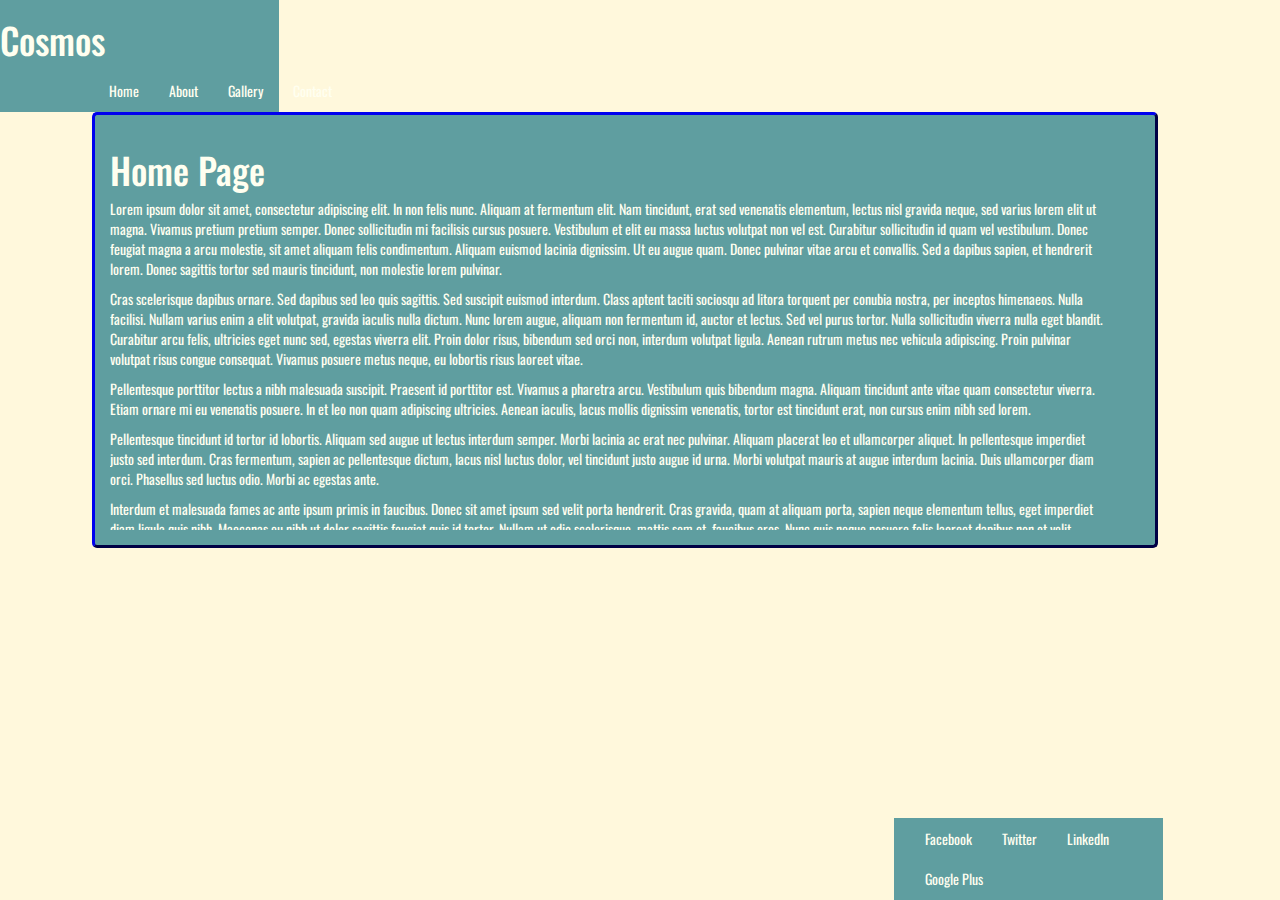
<file: index.html>
<!doctype html>
<html lang='en'>
<head>
	<meta charset='UTF-8'>
	<meta http-equiv="X-UA-Compatible" content="IE=edge" />
	<meta name="viewport" content="width=device-width, initial-scale=1" />
	<title>Index</title>
	<!--=====================FONTS=============================-->
	<link href='http://fonts.googleapis.com/css?family=Oswald:400,700,300' rel='stylesheet' type='text/css'>
	<!--=====================BOOTSTRAP=========================-->
	<link rel='stylesheet' href='/asset/style/bootstrap-theme.css'>
	<link rel='stylesheet' href='/asset/style/bootstrap-theme.min.css'>
	<link rel='stylesheet' href='/asset/style/bootstrap.css'>
	<link rel='stylesheet' href='/asset/style/bootstrap.min.css'>
	<!--=====================JQUERY============================-->
	<script src="http://ajax.googleapis.com/ajax/libs/jquery/1.11.0/jquery.min.js"></script>
	<!--=====================BOOTSTRAP_SCRIPT==================-->
	<script type='text/javascript' src='/asset/script/bootstrap.js'></script>
	<script type='text/javascript' src='/asset/script/bootstrap.min.js'></script>
	<!--=====================SCROLLABLE========================-->
	<link rel='stylesheet' href='/asset/style/jquery.mCustomScrollbar.css'>
	<script type='text/javascript' src='/asset/script/jquery.mCustomScrollbar.concat.min.js'></script>
	<!--=====================SLIDER============================-->
	<script type='text/javascript' src="/asset/script/jquery.slides.min.js"></script>
	<!--=====================CUSTOM============================-->
	<link rel='stylesheet' href='/asset/style/custom.css'>
	<script type='text/javascript' src='/asset/script/index.js'></script>
</head>
<body>
	<!--=====================HEADER============================-->
	<section class='row headerSection'>
		<div class='col-xs-18 col-sm-10 col-md-12 col-lg-12 header'></div>
	</section>
	<!--=====================CONTENT===========================-->
	<section class='row contentSection'>
		<div class='col-xs-18 col-sm-10 col-md-10 col-lg-10 col-lg-offset-1 content'></div>
	</section>
	<!--=====================FOOTER============================-->
	<section class='row footerSection'>
		<div class='col-xs-18 col-sm-10 col-md-12 col-lg-12 footer'></div>
	</section>
</body>
</html>
</file>
<file: asset/style/custom.css>
/*==========================GLOBAL==========================================*/
body {
  font-family: 'Oswald', Oswald, sans-serif;
}
a { color: ivory;}

/*==========================BACKGROUND_IMAGE================================*/
body { 
	background-color: cornsilk;
}

/*==========================HEADER==========================================*/
.headerSection { background-color: cadetblue; width: 23%; }
.headerSection .header .header h1 { color: ivory; }
/*==========================HEADER_NAV_BAR==================================*/
.header .navbar .nav > li { float: left; }
.header .navbar { color: ivory; left: 35%; margin: 0px 0 -8px 0; }

/*==========================CONTENT=========================================*/
.contentSection { height: 100%; width: 100%; }

.contentSection .content { 
	background-color: cadetblue;
	border-color:#009;
	border-radius:5px;
	border-style:outset;
	border-width:medium;
	padding: 15px; 
}

.contentSection .content .scrollContent,.pageContent{ 
	color: ivory; 
	overflow: hidden; 
	position: relative; 
}

/* Prevent the slideshow from flashing on load */
.galleryContent > .container > #slides {
  display: none
}

/* Center the slideshow */
.galleryContent > .container {
  margin: 0 auto
}

/* Show active item in the pagination */
.galleryContent > .slidesjs-pagination .active {
  color:red;
}


/*==========================FOOTER==========================================*/
.footerSection { 
	background-color: cadetblue; 
	bottom: 0%;  
	left: 71%; 
	position: absolute;
	width: 21%;}
.footer .navbar .nav > li { float: left; }
.footer .navbar { color: ivory; left: 0%; margin: 0; }



/*==========================CSS MEDIA QUERIES===============================*/
/* Desktops and laptops ----------- */
@media only screen 
and (min-width : 1224px) {
/* Styles */
	.contentSection .content .scrollContent,.pageContent{ 
		height: 400px;
	}
}

/* Large screens ----------- */
@media only screen 
and (min-width : 1824px) {
/* Styles */
	.contentSection .content .scrollContent,.pageContent{ 
		height: 780px;
	}
}

/* For tablets & smart phones */
@media (max-width: 767px) {
  body {
    padding-left: 10px;
    padding-right: 10px;
  }
  .galleryContent > .container {
    width: auto
  }
}

/* For smartphones */
@media (max-width: 480px) {
  .galleryContent > .container {
    width: auto
  }
}

/* For smaller displays like laptops */
@media (min-width: 768px) and (max-width: 979px) {
  .galleryContent > .container {
    width: 724px
  }
}

/* For larger displays */
@media (min-width: 1200px) {
  .galleryContent > .container {
    width: 1170px
  }
}
</file>
